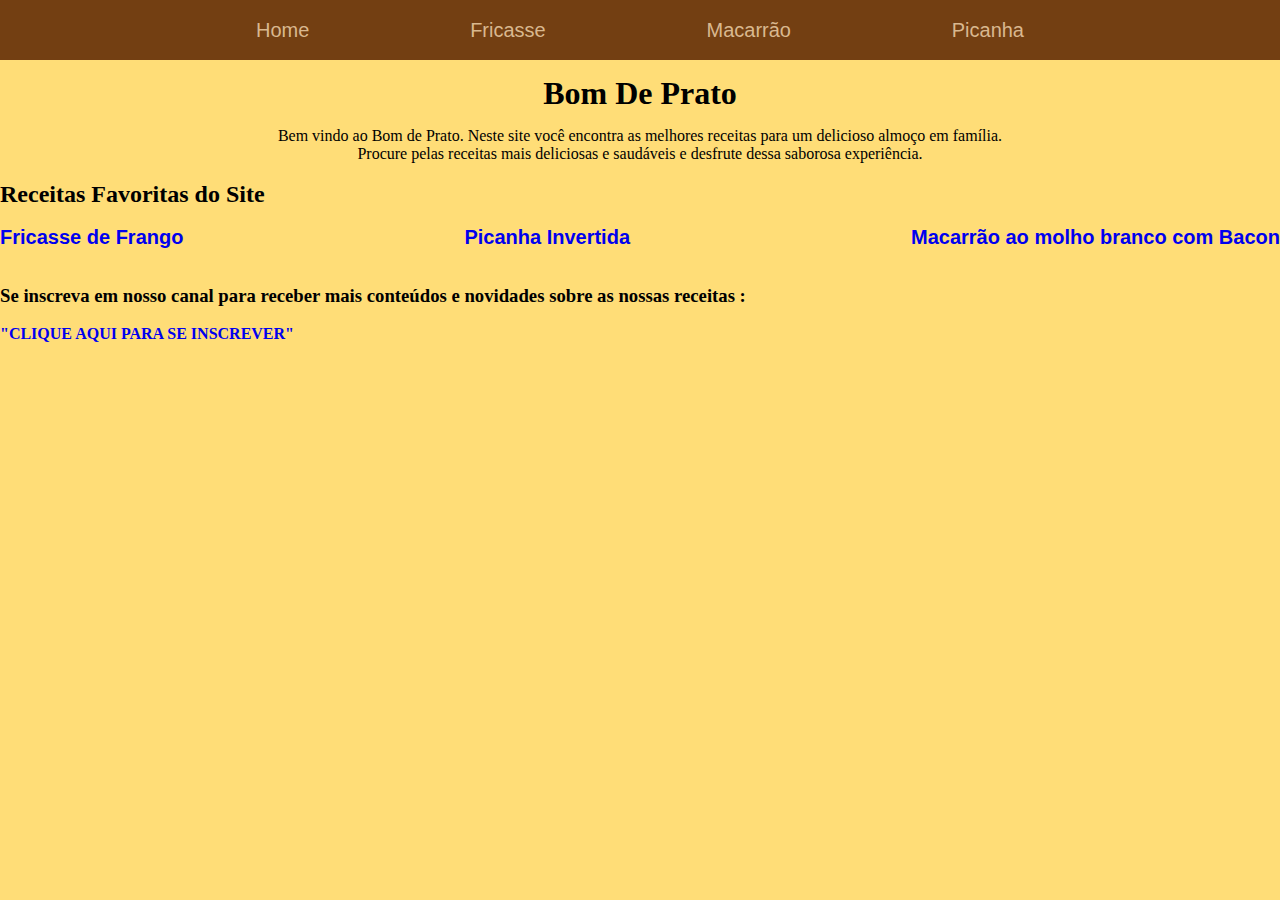
<file: index.html>
<!DOCTYPE html>
<html lang="pt-br">
<head>
    <meta charset="UTF-8">
    <meta name="viewport" content="width=device-width, initial-scale=1.0">
    <title>Receitas e Ideias</title>
    <link rel="stylesheet" href="./Style.css">
</head>
<body>
    <header>
        <nav>
            <ul>
                <a href="./index.html">
                    <li>Home</li>
                </a>
                <a href="./Fricasse.html">
                    <li>Fricasse</li>
                </a>
                <a href="./Macarrao.html">
                    <li>Macarrão</li>
                </a>
                <a href="./Picanha.html">
                    <li>Picanha</li>
                </a>
            </ul>
        </nav>
    </header>
    <h1>Bom De Prato</h1>

    <p> Bem vindo ao Bom de Prato. Neste site você encontra as melhores receitas para um delicioso almoço em família. </p>
    <p>Procure pelas receitas mais deliciosas e saudáveis e desfrute dessa saborosa experiência.</p>
    <br>

    <h2><strong>Receitas Favoritas do Site</strong></h2>
   
    <br>
    <ul type="circle"> 
        <li><a href="./conteudo1/Fricasse.html"><strong>Fricasse de Frango</strong></a>
        <li><a href="./conteudo1/Picanha.html"><strong>Picanha Invertida</strong></a>
        <li><a href="./conteudo1/Macarrao.html"><strong>Macarrão ao molho branco com Bacon</strong></a> 
    </ul>
<br>
<br>
            <h3> Se inscreva em nosso canal para receber mais conteúdos e novidades sobre as nossas receitas : </h3>
<br>
<u> <a href="./formulario.html"><h4>"CLIQUE AQUI PARA SE INSCREVER"</h4></a></u> 
</body>
</html>
</file>
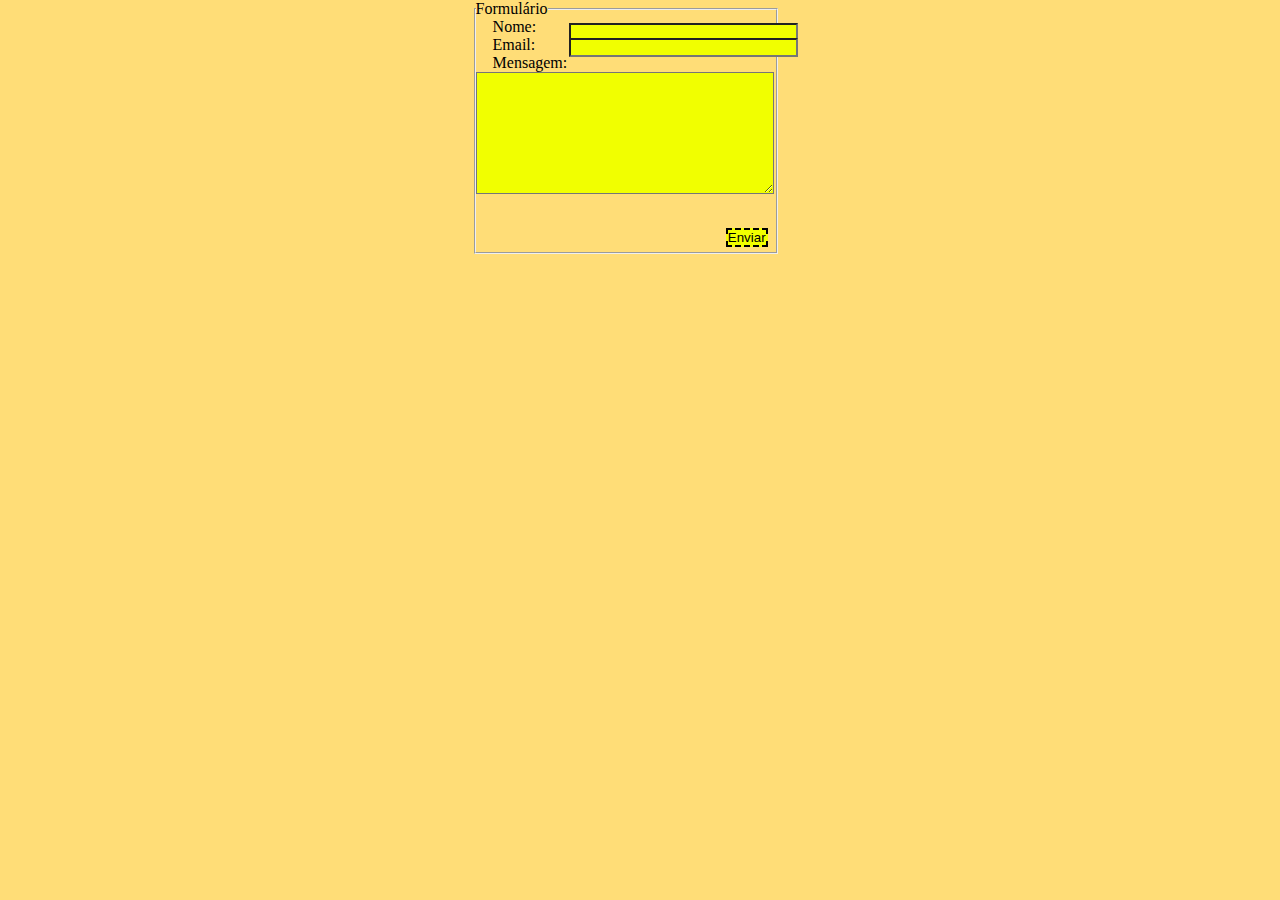
<file: formulario.html>
<!DOCTYPE html>
<html lang="pt-br">
<head>
    <meta charset="UTF-8">
    <meta name="viewport" content="width=device-width, initial-scale=1.0">
    <title>Formulário de Contato</title>
    <link rel="stylesheet" type="text/css" href="./Style.css">
<!--[if IE]>
    <link rel="stylesheet" type="text/css" href="./Style.css">
    <![endif]-->

</head>
<body>
  <div id="area">
    <form id="formulario" autocomplete="off">
      <fieldset>
        <legend>Formulário</legend>
        <label>Nome:</label><input class="campo_nome" type="text"><br>
        <label>Email:</label><input class="campo_email" type="password"><br>
        <label>Mensagem:</label><br><textarea class="msg" cols="35" rows="8"></textarea><br>
        <input class="btn_submit" type="submit" value="Enviar">
      </fieldset>
    </form>
  </div>
</body>
</html>
</file>
<file: Style.css>
* {

    margin: 0;
    padding: 0;
    
    list-style: none;
    text-decoration: none;
}
body{
  background: rgba(255, 192, 1, 0.537);
}
header {
  
  background-color: #733F12;
    height: 60px;
    display: flex;
    justify-content: space-around;
    align-items: center;
}

nav {
    width: 60%;
}

ul {

    display: flex;
    width: 100%;
    justify-content: space-between;
}

li {

    list-style: none;
    color: #D9B88F;
    cursor: pointer;
    font-size: 20px;
    transition: .5s;
    font-family: 'Kdam Thmor Pro' , sans-serif;
}

 

li:hover {

    color: #D21617

}

table {
    border: 2px solid black;

}

#area
{
  position:relative;
  left:37%;
  top:29%;
  width:320px;
  height:270px;
}
#area #formulario
{
  position:absolute;
  display:block;
}
fieldset
{
  width:300px;
  height:250px;
}
legend
{
  font-style:bold;
  font-family: "Segoe UI";
}
#formulario label
{
  position:absolute;
  left:19px;
  margin-right:5px;
}
#formulario input.campo_nome
{
  background-color:#f1ff00;
  position:absolute;
  left:95px;
  top:23px;
  width:225px;
}
#formulario input.campo_email
{
  background-color:#f1ff00;
  position:absolute;
  left:95px;
  margin-top:2px;
  width:225px;
}
#formulario textarea.msg
{
  position:absolute;
  background-color:#f1ff00;
}
#formulario input.btn_submit
{
  border-style:dashed;
  position:absolute;
  bottom: 0.5em;
  right:10px;
  background-color:#f1ff00;
}
h1{
  margin-top: 15px;
  margin-bottom: 15px;
  align-items: center;
  text-align: center;
}

p{

  align-items: center;
  text-align: center;
}
a:hover{
  color: #D21617;
}
img {
  width: 500px;
  margin: 0 auto;
}
</file>
